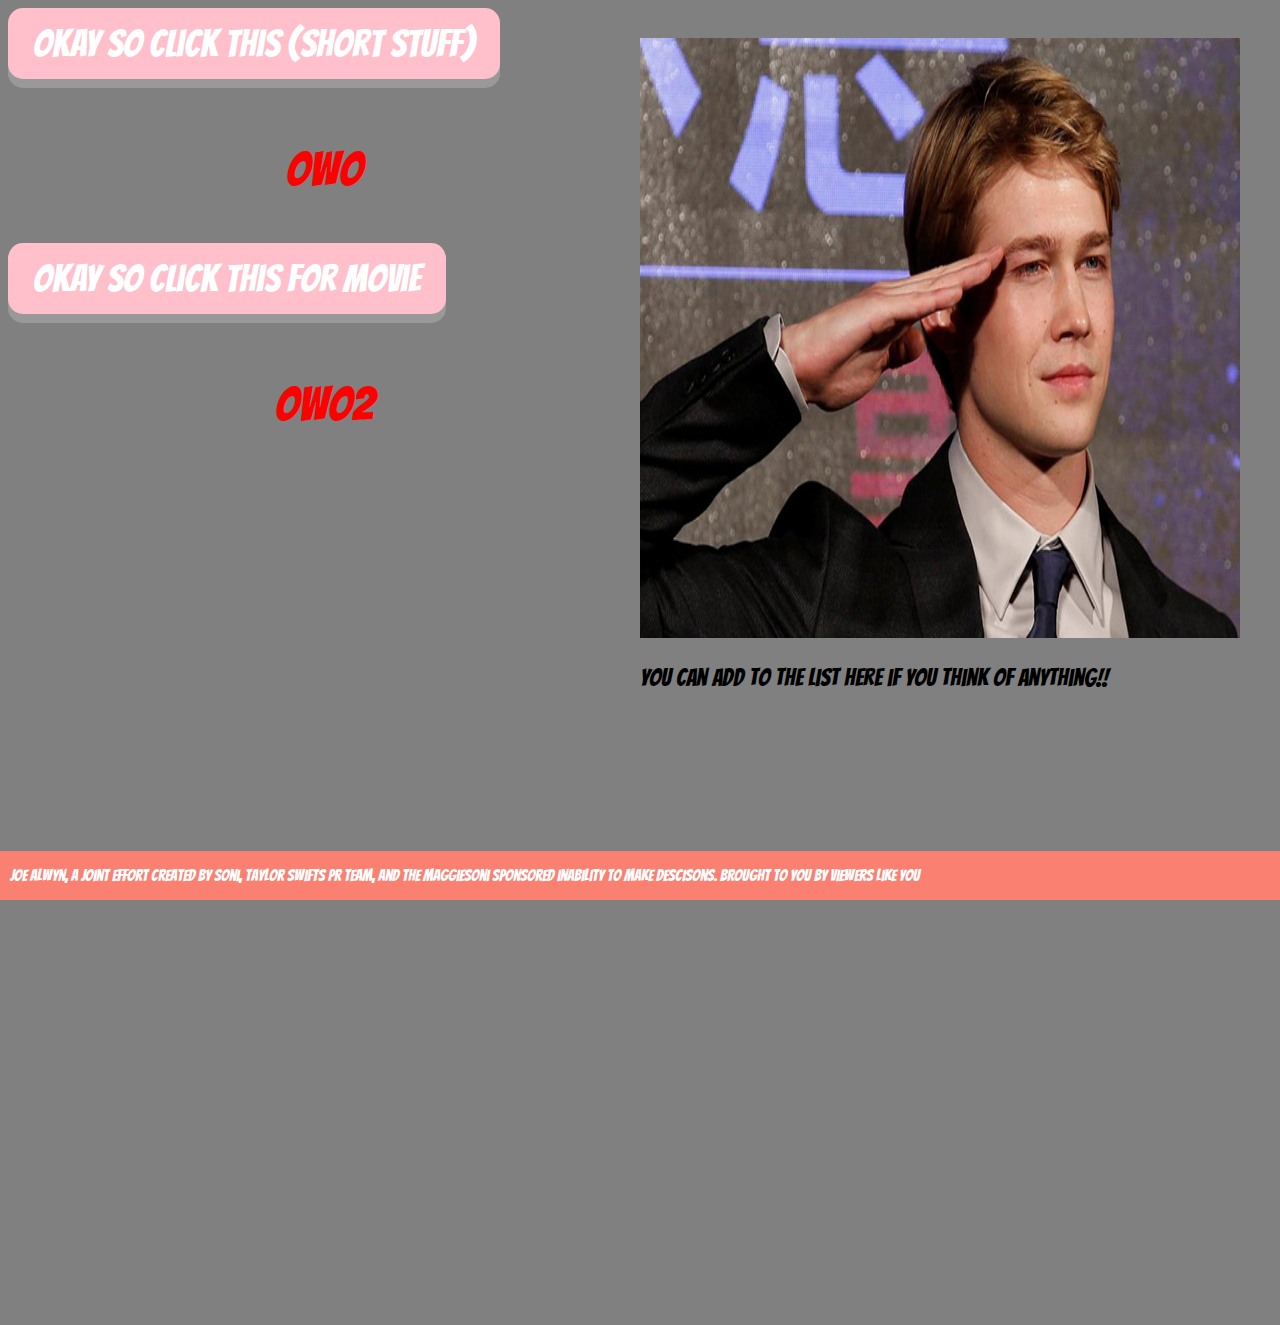
<file: index.html>
<!DOCTYPE html>
<html lang="en" dir="ltr">

  <head>
    <meta charset="utf-8">
    <script src="main.js"></script>
    <link href="https://fonts.googleapis.com/css?family=Bangers&display=swap" rel="stylesheet">
    <link rel="stylesheet" type="text/css" href="main.css">
    <title>ALLIES OF ALWYN</title>
  </head>

  <body onload = "setupStart()">

    <div class="row">

      <div class="column">

        <button onclick="buttonClicked('tv')" id = "importantTvButton" class = "choosingButton" >OKAY so click this (short stuff)</button><br><br>
        <p id="enterTvHere" class = "heyHoWatchThis" >owo</p>

        <button onclick="buttonClicked('movey')" id = "importantMoveyButton" class = "choosingButton" >OKAY so click this for movie</button><br><br>
        <p id="enterMovieHere" class = "heyHoWatchThis" >owo2</p>

        <iframe width="560" height="315" src="https://www.youtube.com/embed/rK6jHtsfo5E?controls=0" frameborder="0" allow="accelerometer; autoplay; encrypted-media; gyroscope; picture-in-picture" allowfullscreen></iframe>
      </div>

      <div class="column" id="secondColumn">
      <img src="theBros/oneJoe.jpg" height="600" width="600" id="theJoes">
      <p id="maggieMessage">you can add to the list here if you think of anything!!</p>
      <!--<iframe id="bible2" width="596" height="600" src="https://docs.google.com/document/d/1kQ-soZ87yGSGNAvyeA_B_Qi5g6Vu2Fx2Zh6iI1t9KTw/edit?rm=minimal#gid=0"></iframe> -->
      <iframe scrolling="no" src="https://docs.google.com/forms/d/e/1FAIpQLSc7G1k50OYhPE47o0XNczJ8KyxmjlrL-cSrqnzPfZiqLy_xmQ/viewform?embedded=true" width="640" height="600" frameborder="0" marginheight="0" marginwidth="0">Loading…</iframe>
      </div>

      <div class="footer">
      <p>joe alwyn, a joint effort created by soni, taylor swifts PR team, and the maggiesoni sponsored inability to make descisons. brought to you by viewers like you</p>
      </div>

    </div>
  </body>
</html>
</file>
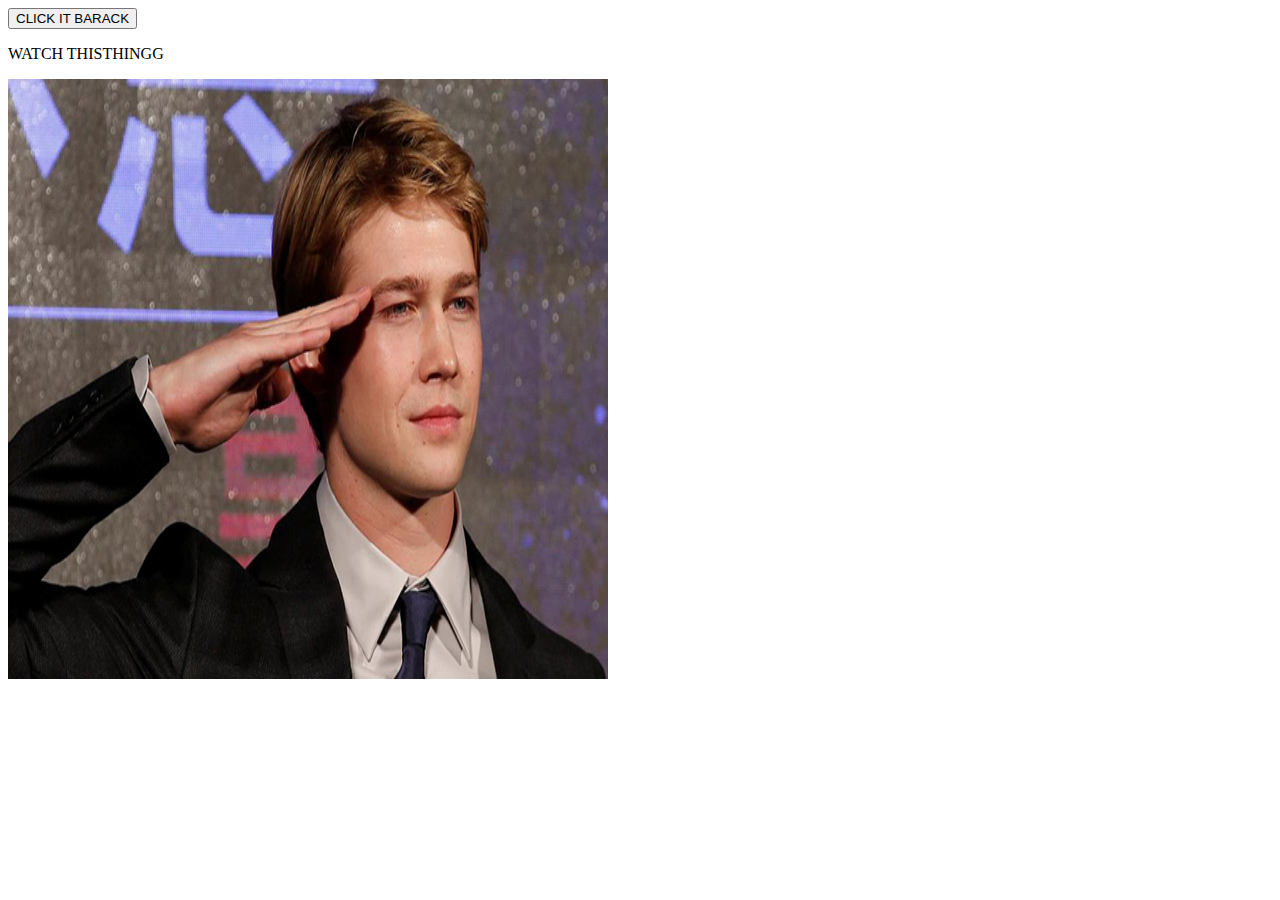
<file: main.html>
<!DOCTYPE html>
<html lang="en" dir="ltr">
  <head>
    <meta charset="utf-8">
    <script src="main.js"></script>
    <title>ALLIES OF ALWYN</title>
  </head>
  <body onload = "setupStart()">
    <button onclick = "youAlreadyKnowWhatsUp()">CLICK IT BARACK</button>
    <p id="thingToWatch">WATCH THISTHINGG</p>
    <img src="theBros/oneJoe.jpg" height="600" width="600" id="theJoes">
  </body>
</html>
</file>
<file: main.css>
body {
  background-color: grey;
  font-family: 'Bangers', cursive;
}

#mrPresident {
  font-family: 'Bangers', cursive;
  font-size: 150%;
}

.heyHoWatchThis {
  font-size: 300%;
  color: red;
  padding: none;
  text-align: center;
}

.choosingButton {
  display: inline-block;
  padding: 15px 25px;
  font-size: 38px;
  font-family: 'Bangers', cursive;
  cursor: pointer;
  text-align: center;
  text-decoration: none;
  outline: none;
  color: #fff;
  background-color: pink;
  border: none;
  border-radius: 15px;
  box-shadow: 0 9px #999;
}

#maggieMessage {
  font-size: 150%;
}

#importantButton:hover {background-color: magenta}

#importantButton:active {
  background-color: magenta;
  box-shadow: 0 5px #666;
  transform: translateY(4px);
}

#theJoes {
  padding-top: 30px;
}

#bible2 {
  margin-top: 5px;
}

/* Create two equal columns that float next to each other */
.column {
  float: left;
  width: 50%;
}

/* Clear floats after the columns */
.row:after {
  content: "";
  display: table;
  clear: both;
}

.footer {
  position: fixed;
  left: 0;
  bottom: 0;
  padding-left: 10px;
  width: 100%;
  background-color: salmon;
  color: white;
  text-align: left;
  /*letter-spacing: 1px;*/
}

/*@keyframes mymove {
  from {top: 0px;}
  to {top: 1500px; color: blue;}
}

@keyframes bgcolor {
    0% {
        background-color: #45a3e5
    }

    30% {
        background-color: #66bf39
    }

    60% {
        background-color: #eb670f
    }

    90% {
        background-color: #f35
    }

    100% {
        background-color: #864cbf
    }
}

body {
    -webkit-animation: bgcolor 2s infinite;
    animation: bgcolor 1s infinite;
    -webkit-animation-direction: alternate;
} */
</file>
